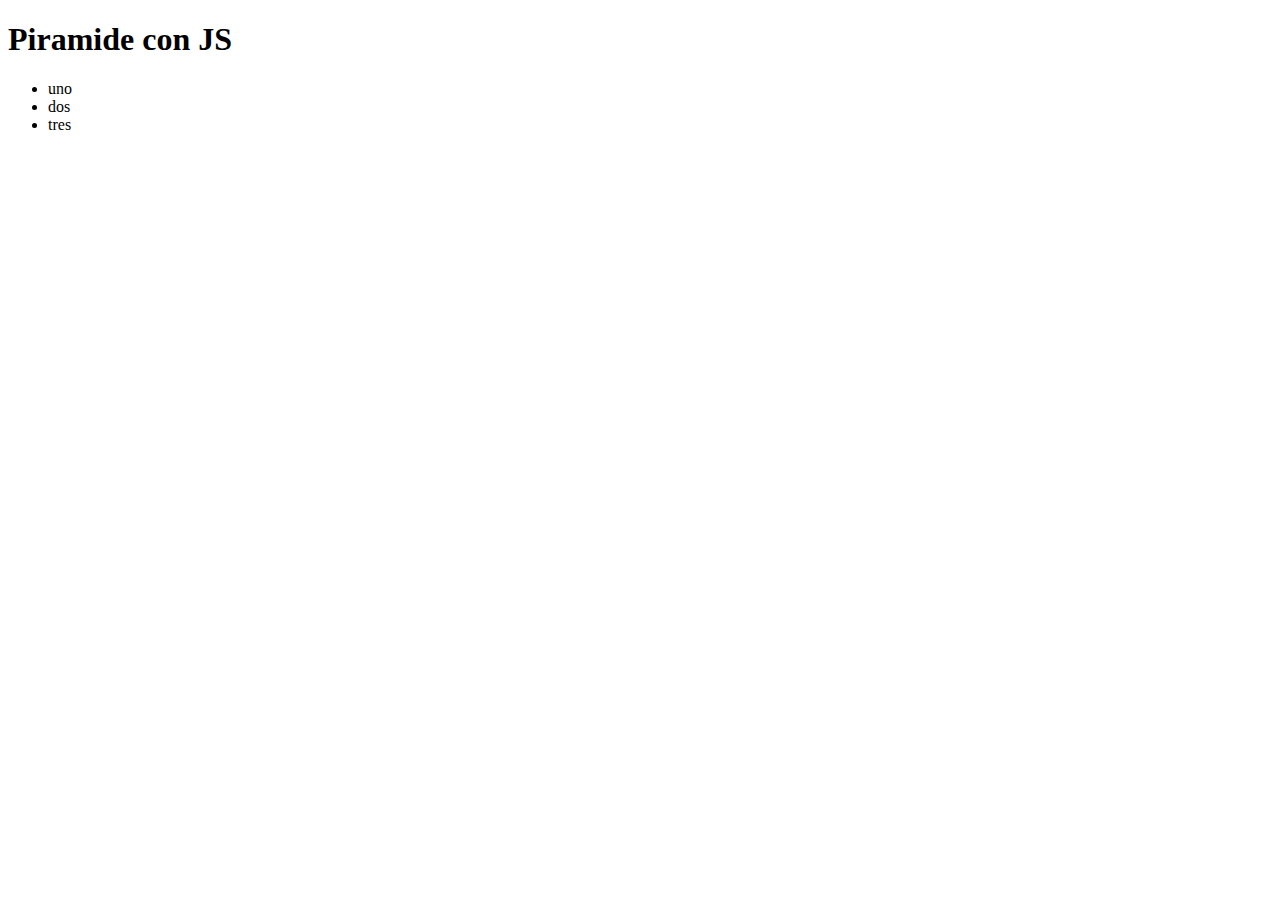
<file: 1 - Piramide/index.html>
<!DOCTYPE html>
<html lang="es">
<head>
    <meta charset="UTF-8">
    <meta name="viewport" content="width=device-width, initial-scale=1.0">
    <title>Piramide con JS</title>
</head>
<body>
    <h1>Piramide con JS</h1>
    <ul id="lista">

    </ul>
    <div class="col"></div>
    <script src="piramide.js"></script>
</body>
</html>
</file>
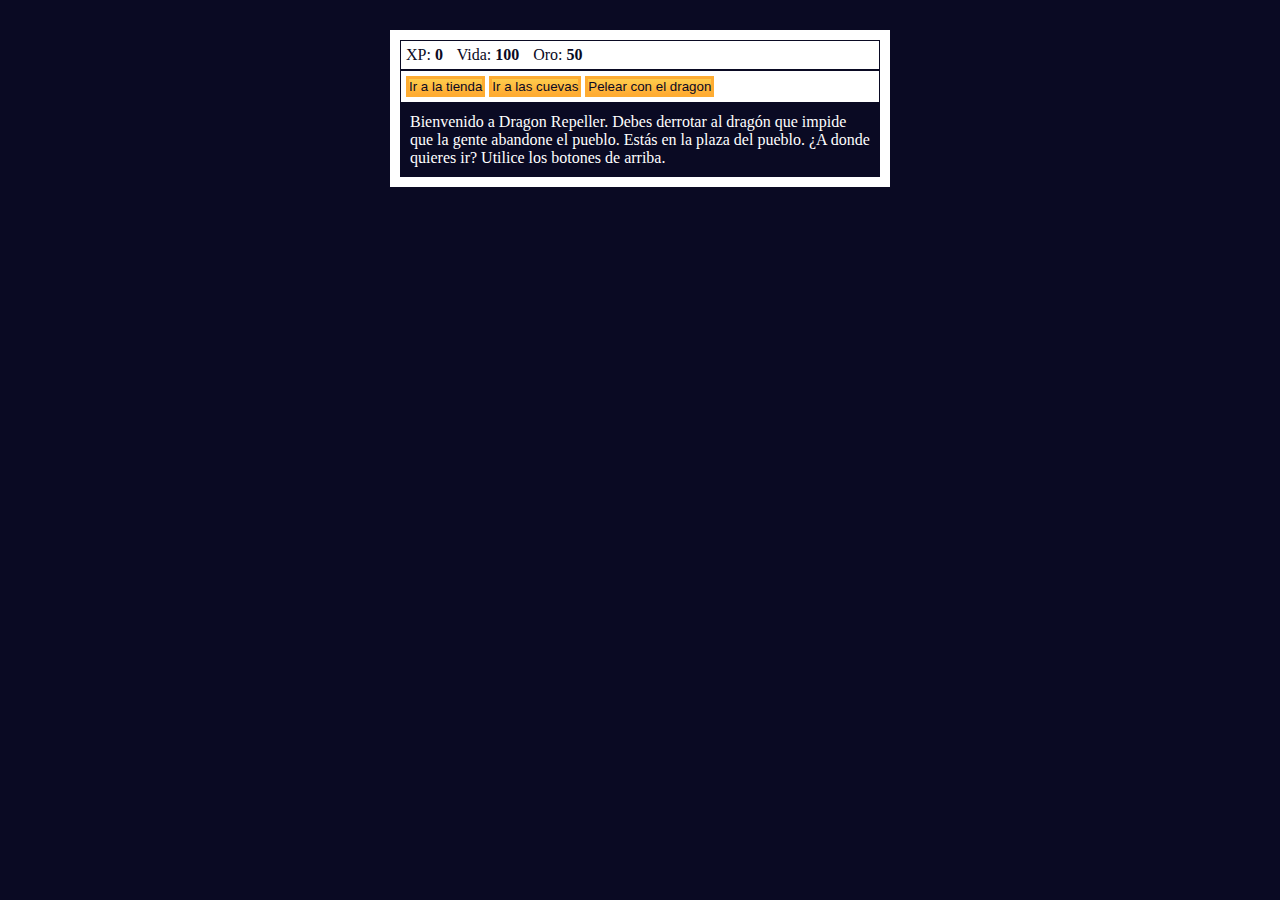
<file: 2 - Role play gamer/index.html>
<!DOCTYPE html>
<html lang="es">
<head>
    <meta charset="UTF-8">
    <meta name="viewport" content="width=device-width, initial-scale=1.0">
    <title>Role play Game</title>
    <link rel="stylesheet" href="styles.css">
</head>
<body>
    <div id="game">
        <div id="stats">
          <span class="stat">XP: <strong><span id="xpText">0</span></strong></span>
          <span class="stat">Vida: <strong><span id="healthText">100</span></strong></span>
          <span class="stat">Oro: <strong><span id="goldText">50</span></strong></span>
        </div>
        <div id="controls">
          <button id="button1">Ir a la tienda</button>
          <button id="button2">Ir a las cuevas</button>
          <button id="button3">Pelear con el dragon</button>
        </div>
        <div id="monsterStats">
          <span class="stat">Nombre del Monstruo: <strong><span id="monsterName"></span></strong></span>
          <span class="stat">Vida: <strong><span id="monsterHealth"></span></strong></span>
        </div>
        <div id="text">
          Bienvenido a Dragon Repeller. Debes derrotar al dragón que impide que la gente abandone el pueblo. Estás en la plaza del pueblo. ¿A donde quieres ir? Utilice los botones de arriba.
        </div>
      </div>
      <script src="./script.js"></script>
</body>
</html>
</file>
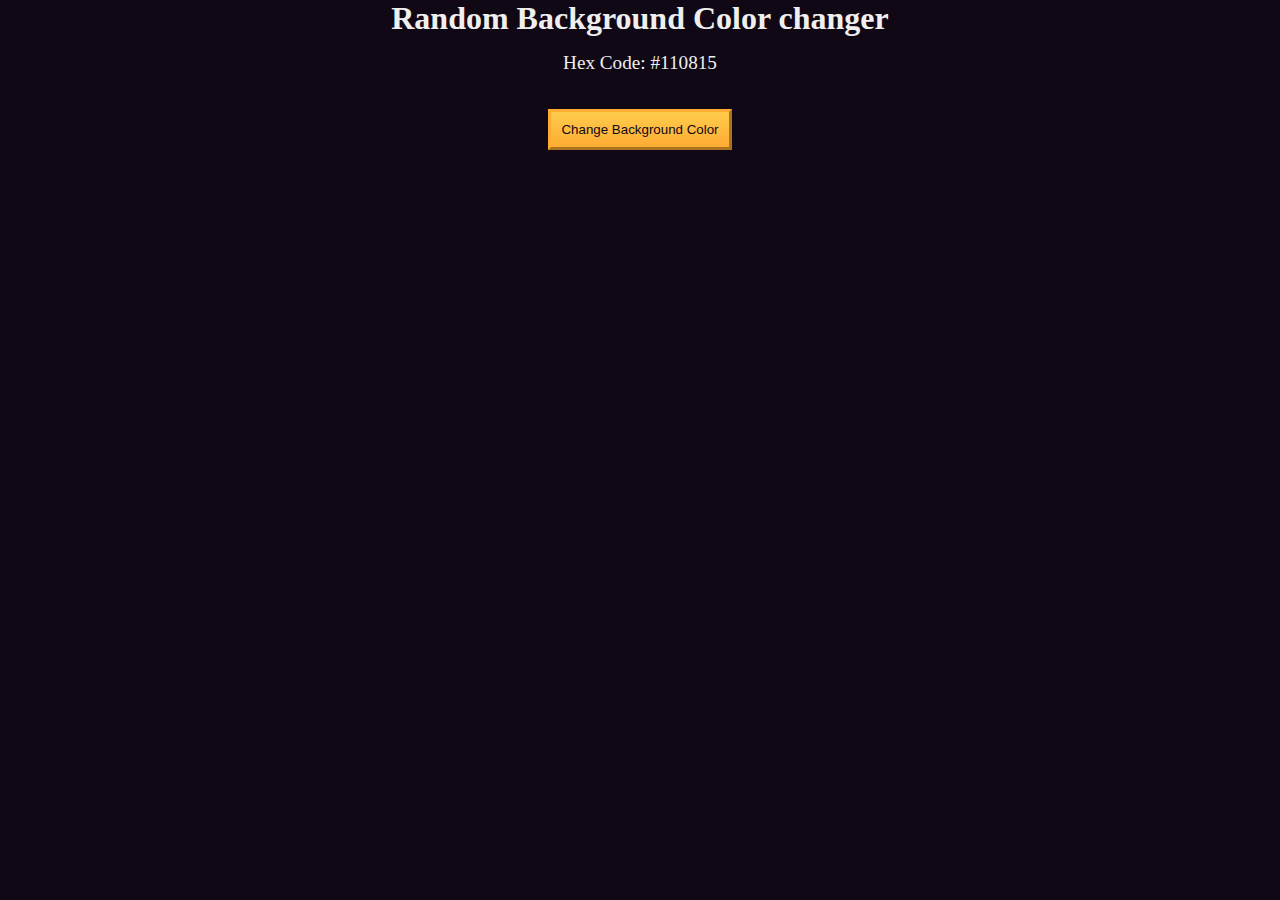
<file: 3 - BackgroundColorRandom/index.html>
<!DOCTYPE html>
<html lang="es">
  <head>
    <meta charset="UTF-8" />
    <meta name="viewport" content="width=device-width, initial-scale=1.0" />
    <title>Build a random background color changer</title>
    <link rel="stylesheet" href="styles.css" />
  </head>
  <body>
    <h1>Random Background Color changer</h1>

    <main>
      <section class="bg-information-container">
        <p>Hex Code: <span id="bg-hex-code">#110815</span></p>
      </section>

      <button class="btn" id="btn">Change Background Color</button>
    </main>
    <script src="script.js"></script>
  </body>
</html>
</file>
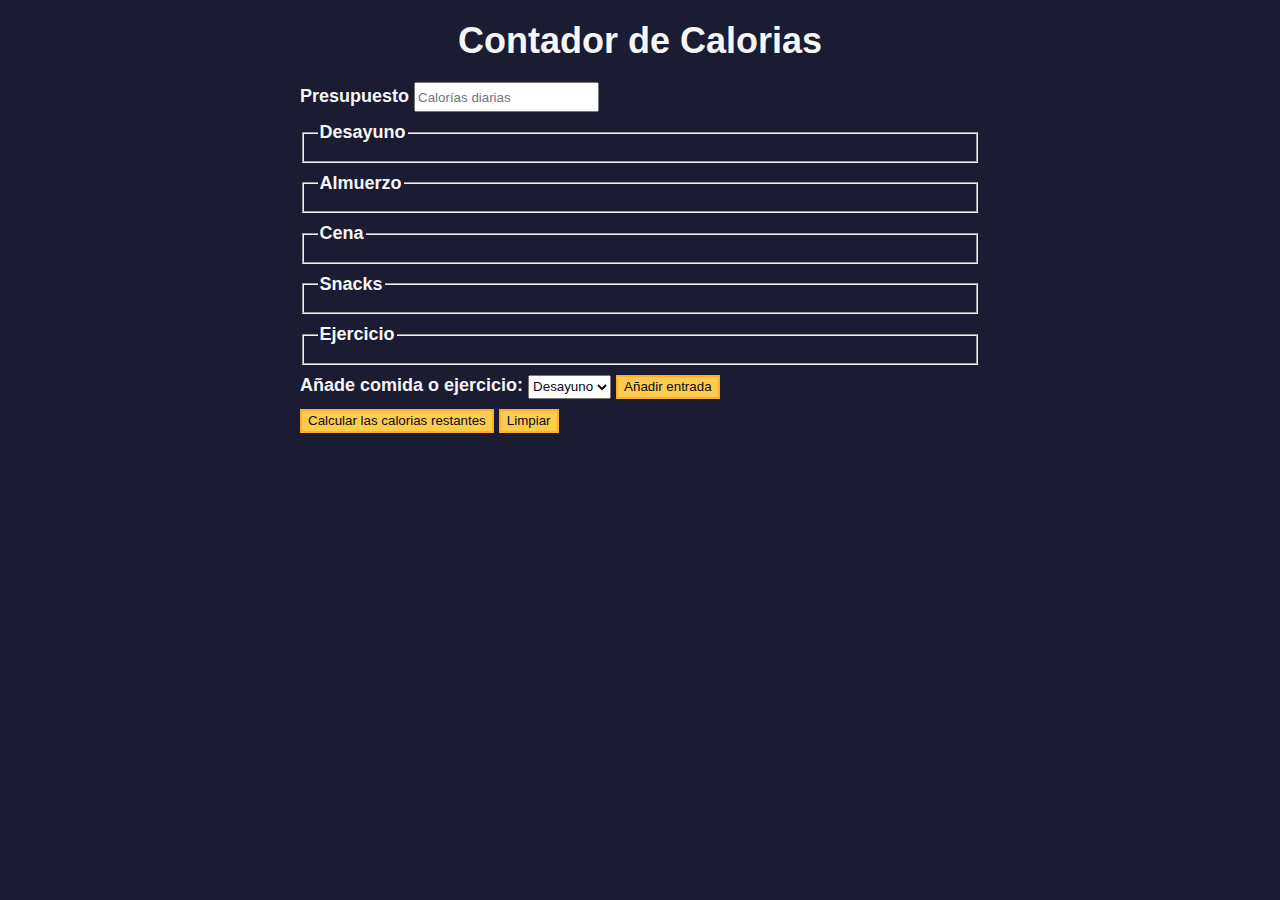
<file: 4 - Form Validation/index.html>
<!DOCTYPE html>
<html lang="es">
  <head>
    <meta charset="utf-8" />
    <meta name="viewport" content="width=device-width, initial-scale=1.0" />
    <link rel="stylesheet" href="styles.css" />
    <title>Contador de Calorias</title>
  </head>
  <body>
    <main>
      <h1>Contador de Calorias</h1>
      <div class="container">
        <form id="calorie-counter">
          <label for="budget">Presupuesto</label>
          <input
            type="number"
            min="0"
            id="budget"
            placeholder="Calorías diarias"
            required
          />
          <fieldset id="breakfast">
            <legend>Desayuno</legend>
            <div class="input-container"></div>
          </fieldset>
          <fieldset id="lunch">
            <legend>Almuerzo</legend>
            <div class="input-container"></div>
          </fieldset>
          <fieldset id="dinner">
            <legend>Cena</legend>
            <div class="input-container"></div>
          </fieldset>
          <fieldset id="snacks">
            <legend>Snacks</legend>
            <div class="input-container"></div>
          </fieldset>
          <fieldset id="exercise">
            <legend>Ejercicio</legend>
            <div class="input-container"></div>
          </fieldset>
          <div class="controls">
            <span>
              <label for="entry-dropdown">Añade comida o ejercicio:</label>
              <select id="entry-dropdown" name="options">
                <option value="breakfast" selected>Desayuno</option>
                <option value="lunch">Almuerzo</option>
                <option value="dinner">Cena</option>
                <option value="snacks">Snacks</option>
                <option value="exercise">Ejercicio</option>
              </select>
              <button type="button" id="add-entry">Añadir entrada</button>
            </span>
          </div>
          <div>
            <button type="submit">
              Calcular las calorias restantes
            </button>
            <button type="button" id="clear">Limpiar</button>
          </div>
        </form>
        <div id="output" class="output hide"></div>
      </div>
    </main>
    <script src="./script.js"></script>
  </body>
</html>
</file>
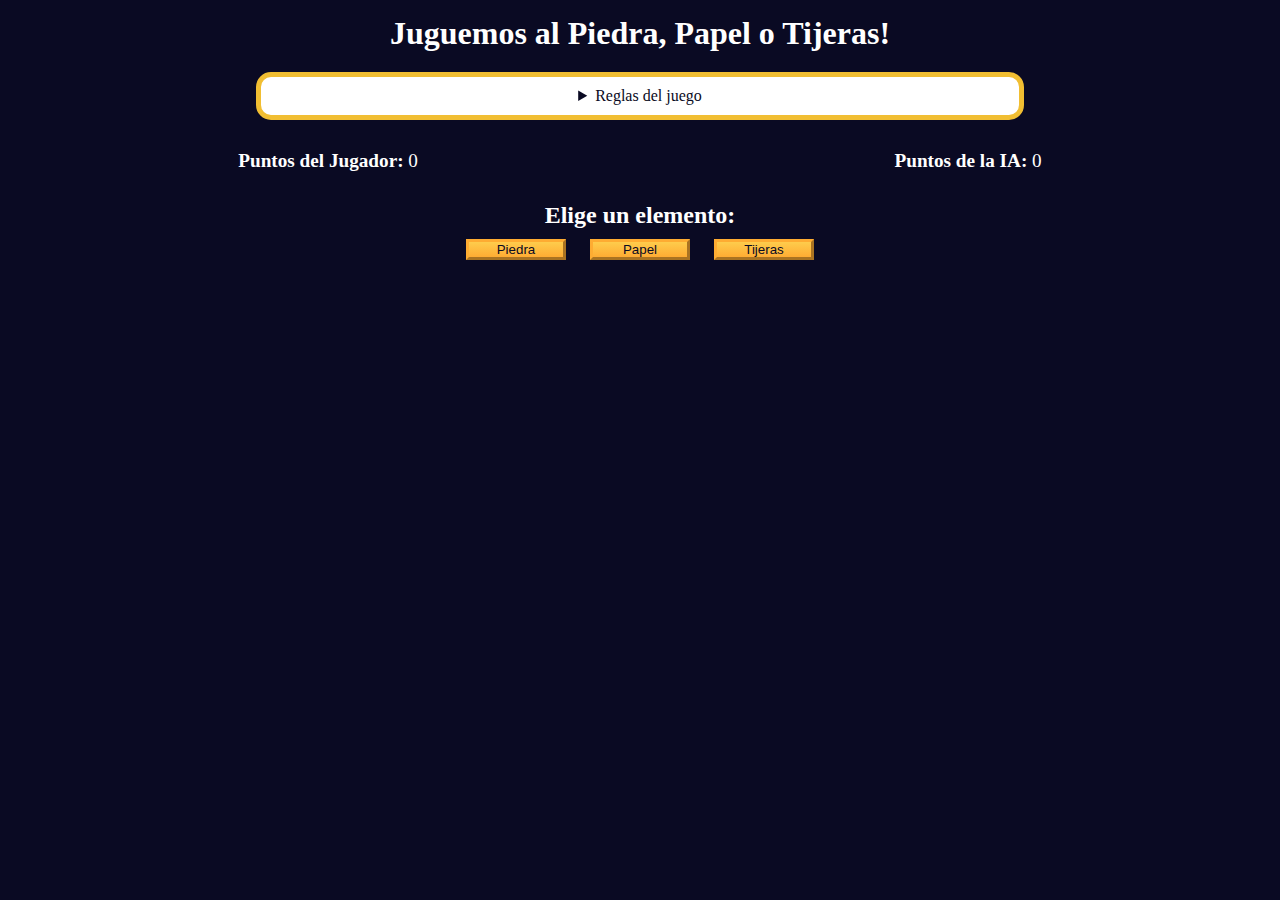
<file: 4 - Juego Piedra-Papel-Tijeras/index.html>
<!DOCTYPE html>
<html lang="es">
  <head>
    <meta charset="UTF-8" />
    <meta name="viewport" content="width=device-width, initial-scale=1.0" />
    <title>Rock, Paper, Scissors game</title>
    <link rel="stylesheet" href="./styles.css" />
  </head>
  <body>
    <h1>Juguemos al Piedra, Papel o Tijeras!</h1>
    <main>
      <details class="rules-container">
        <summary>Reglas del juego</summary>

        <p>Vas a jugar contra la IA.</p>
        <p>Puedes elegir y cambiar entre Pidra, Papel o Tijeras.</p>
        <p>El primero en llegar a 3 puntos gana!</p>

        <p>Aqui hay algunas reglas para ganar puntos:</p>
        <ul>
          <li>Piedra le gana a Tijeras</li>
          <li>Tijeras le gana a Papel</li>
          <li>Papel le gana a Piedra</li>
        </ul>
        <p>
          Si el jugador y la IA eligen el mismo elemento (Ej: Papel y Papel), entonces ninguno gana puntos.
        </p>
      </details>

      <div class="score-container">
        <strong
          >Puntos del Jugador: <span class="score" id="player-score">0</span></strong
        >
        <strong
          >Puntos de la IA:
          <span class="score" id="computer-score">0</span></strong
        >
      </div>

      <section class="options-container">
        <h2>Elige un elemento:</h2>
        <div class="btn-container">
          <button id="piedra-btn" class="btn">Piedra</button>
          <button id="papel-btn" class="btn">Papel</button>
          <button id="tijeras-btn" class="btn">Tijeras</button>
        </div>
      </section>

      <div class="results-container">
        <p id="results-msg"></p>
        <p id="winner-msg"></p>
        <button class="btn" id="reset-game-btn">Jugar denuevo?</button>
      </div>
    </main>
    <script src="./script.js"></script>
  </body>
</html>
</file>
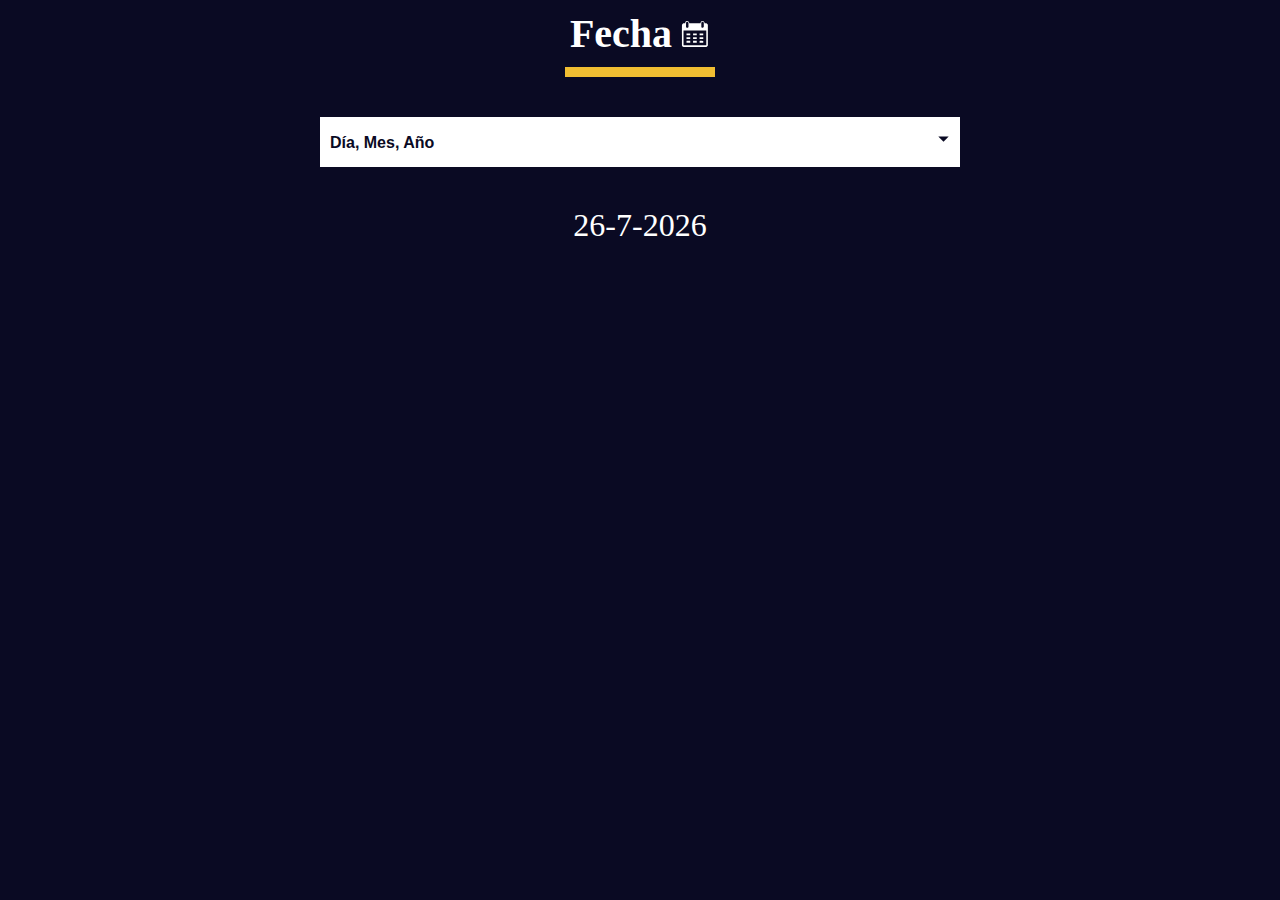
<file: 6 - Calendario/index.html>
<!DOCTYPE html>
<html lang="es">
  <head>
    <meta charset="UTF-8" />
    <meta http-equiv="X-UA-Compatible" content="IE=edge" />
    <meta name="viewport" content="width=device-width, initial-scale=1.0" />
    <title>Formato de fechas</title>
    <link rel="stylesheet" href="styles.css" />
  </head>
  <body>
    <main>
      <div class="title-container">
        <h1 class="title">Fecha</h1>

        <svg
          class="date-svg"
          xmlns="http://www.w3.org/2000/svg"
          version="1.0"
          width="512.000000pt"
          height="512.000000pt"
          viewBox="0 0 512.000000 512.000000"
          preserveAspectRatio="xMidYMid meet"
        >
          <g
            transform="translate(0.000000,512.000000) scale(0.100000,-0.100000)"
            fill="#fff"
            stroke="none"
          >
            <path
              d="M1145 4777 c-71 -24 -120 -54 -164 -102 -59 -64 -83 -124 -89 -216 l-4 -77 -147 -3 c-142 -4 -149 -5 -213 -37 -81 -40 -149 -111 -177 -188 -21 -54 -21 -64 -21 -1789 0 -1725 0 -1735 21 -1789 28 -77 96 -148 177 -188 l67 -33 1950 0 1950 0 67 33 c74 36 133 96 170 170 l23 47 0 1760 0 1760 -23 47 c-37 74 -96 134 -169 170 -63 31 -71 32 -213 36 l-148 4 -4 77 c-8 133 -82 242 -200 297 -54 25 -75 29 -148 29 -94 -1 -151 -20 -220 -75 -75 -59 -130 -181 -130 -287 l0 -43 -954 0 -954 0 -7 74 c-12 137 -89 251 -201 303 -66 30 -179 39 -239 20z m209 -164 c23 -16 52 -49 66 -73 l25 -45 0 -365 0 -365 -28 -47 c-30 -52 -88 -92 -149 -103 -54 -10 -137 17 -175 57 -65 69 -64 60 -61 471 l3 373 27 41 c17 26 45 50 80 68 71 35 151 31 212 -12z m2594 11 c41 -20 59 -37 82 -78 l30 -51 0 -360 c0 -329 -2 -364 -19 -401 -36 -79 -137 -133 -222 -119 -57 10 -125 58 -151 107 -23 42 -23 50 -26 388 -3 377 -1 403 51 465 62 76 162 95 255 49z m537 -2717 l0 -1239 -24 -19 c-23 -19 -67 -19 -1916 -19 -1849 0 -1893 0 -1916 19 l-24 19 -3 1241 -2 1241 1942 -2 1943 -3 0 -1238z"
            />
            <path
              d="M1112 2493 l3 -158 318 -3 317 -2 0 160 0 160 -320 0 -321 0 3 -157z"
            />
            <path
              d="M2230 2490 l0 -160 315 0 315 0 0 160 0 160 -315 0 -315 0 0 -160z"
            />
            <path
              d="M3342 2493 l3 -158 310 0 310 0 3 158 3 157 -316 0 -316 0 3 -157z"
            />
            <path
              d="M1110 1855 l0 -155 320 0 320 0 0 155 0 155 -320 0 -320 0 0 -155z"
            />
            <path
              d="M2230 1855 l0 -155 315 0 315 0 0 155 0 155 -315 0 -315 0 0 -155z"
            />
            <path
              d="M3340 1855 l0 -155 315 0 315 0 0 155 0 155 -315 0 -315 0 0 -155z"
            />
            <path
              d="M1117 1383 c-4 -3 -7 -78 -7 -165 l0 -158 320 0 320 0 0 165 0 165 -313 0 c-173 0 -317 -3 -320 -7z"
            />
            <path
              d="M2230 1225 l0 -165 315 0 315 0 0 165 0 165 -315 0 -315 0 0 -165z"
            />
            <path
              d="M3347 1383 c-4 -3 -7 -78 -7 -165 l0 -158 315 0 315 0 -2 163 -3 162 -306 3 c-168 1 -308 -1 -312 -5z"
            />
          </g>
        </svg>
      </div>
      <div class="divider"></div>

      <div class="dropdown-container">
        <select name="date-options" id="date-options">
          <option value="dd-mm-yyyy">Día, Mes, Año</option>
          <option value="yyyy-mm-dd">Año, Mes, Día</option>
          <option value="mm-dd-yyyy-h-mm">
            Mes, Día, Año, Hora, Minutos
          </option>
        </select>
        <div class="select-icon">
          <svg
            class="icon"
            xmlns="http://www.w3.org/2000/svg"
            width="25"
            height="35"
            viewBox="0 0 24 24"
          >
            <rect x="0" fill="none" width="24" height="24" />

            <g>
              <path d="M7 10l5 5 5-5" />
            </g>
          </svg>
        </div>
      </div>

      <p id="fecha-actual"></p>
    </main>

    <script src="./script.js"></script>
  </body>
</html>
</file>
<file: 2 - Role play gamer/styles.css>
*{
    margin: 0;
    padding: 0;
    box-sizing: border-box;
}
body {
    background-color: #0a0a23;
  }
  
  #text {
    background-color: #0a0a23;
    color: #ffffff;
    padding: 10px;
  }
  
  #game {
    max-width: 500px;
    max-height: 400px;
    background-color: #ffffff;
    color: #ffffff;
    margin: 30px auto 0px;
    padding: 10px;
  }
  
  #controls,
  #stats {
    border: 1px solid #0a0a23;
    padding: 5px;
    color: #0a0a23;
  }
  
  #monsterStats {
    display: none;
    border: 1px solid #0a0a23;
    padding: 5px;
    color: #ffffff;
    background-color: #c70d0d;
  }
  
  .stat {
    padding-right: 10px;
  }
  
  button {
    cursor: pointer;
    color: #0a0a23;
    background-color: #feac32;
    background-image: linear-gradient(#fecc4c, #ffac33);
    border: 3px solid #feac32;
  }
</file>
<file: 3 - BackgroundColorRandom/styles.css>
*,
*::before,
*::after {
  margin: 0;
  padding: 0;
  box-sizing: border-box;
}

:root {
  --yellow: #f1be32;
  --golden-yellow: #feac32;
  --dark-purple: #110815;
  --light-grey: #efefef;
}

body {
  background-color: var(--dark-purple);
  color: var(--light-grey);
  text-align: center;
}

.bg-information-container {
  margin: 15px 0 25px;
  font-size: 1.2rem;
}

.btn {
  cursor: pointer;
  padding: 10px;
  margin: 10px;
  color: var(--dark-purple);
  background-color: var(--golden-yellow);
  background-image: linear-gradient(#fecc4c, #ffac33);
  border-color: var(--golden-yellow);
  border-width: 3px;
}

.btn:hover {
  background-image: linear-gradient(#ffcc4c, #f89808);
}
</file>
<file: 4 - Form Validation/styles.css>
:root {
    --light-grey: #f5f6f7;
    --dark-blue: #0a0a23;
    --fcc-blue: #1b1b32;
    --light-yellow: #fecc4c;
    --dark-yellow: #feac32;
    --light-pink: #ffadad;
    --dark-red: #850000;
    --light-green: #acd157;
  }
  
  body {
    font-family: "Lato", Helvetica, Arial, sans-serif;
    font-size: 18px;
    background-color: var(--fcc-blue);
    color: var(--light-grey);
  }
  
  h1 {
    text-align: center;
  }
  
  .container {
    width: 90%;
    max-width: 680px;
  }
  
  h1,
  .container,
  .output {
    margin: 20px auto;
  }
  
  label,
  legend {
    font-weight: bold;
  }
  
  .input-container {
    display: flex;
    flex-direction: column;
  }
  
  button {
    cursor: pointer;
    text-decoration: none;
    background-color: var(--light-yellow);
    border: 2px solid var(--dark-yellow);
  }
  
  button,
  input,
  select {
    min-height: 24px;
    color: var(--dark-blue);
  }
  
  fieldset,
  label,
  button,
  input,
  select {
    margin-bottom: 10px;
  }
  
  .output {
    border: 2px solid var(--light-grey);
    padding: 10px;
    text-align: center;
  }
  
  .hide {
    display: none;
  }
  
  .output span {
    font-weight: bold;
    font-size: 1.2em;
  }
  
  .surplus {
    color: var(--light-pink);
  }
  
  .deficit {
    color: var(--light-green);
  }
</file>
<file: 4 - Juego Piedra-Papel-Tijeras/styles.css>
*,
*::before,
*::after {
  margin: 0;
  padding: 0;
  box-sizing: border-box;
}

:root {
  --very-dark-blue: #0a0a23;
  --white: #ffffff;
  --yellow: #f1be32;
  --golden-yellow: #feac32;
}

body {
  background-color: var(--very-dark-blue);
  text-align: center;
  color: var(--white);
}

h1 {
  margin: 15px 0 20px;
}

.btn {
  cursor: pointer;
  width: 100px;
  margin: 10px;
  color: var(--very-dark-blue);
  background-color: var(--golden-yellow);
  background-image: linear-gradient(#fecc4c, #ffac33);
  border-color: var(--golden-yellow);
  border-width: 3px;
}

.btn:hover {
  background-image: linear-gradient(#ffcc4c, #f89808);
}

.rules-container {
  padding: 10px 0;
  margin: auto;
  border-radius: 15px;
  border: 5px solid var(--yellow);
  background-color: var(--white);
  color: var(--very-dark-blue);
}

.rules-container ul {
  list-style-type: none;
}

.rules-container p {
  margin: 10px 0;
}

@media (min-width: 760px) {
  .rules-container {
    width: 60%;
  }
}

.score-container {
  display: flex;
  justify-content: space-around;
  margin: 30px 0;
  font-size: 1.2rem;
}

.score {
  font-weight: 500;
}

.results-container {
  font-size: 1.3rem;
  margin: 15px 0;
}

#winner-msg {
  margin-top: 25px;
}

#reset-game-btn {
  display: none;
  margin: 20px auto;
}
</file>
<file: 6 - Calendario/styles.css>
*,
*::before,
*::after {
  margin: 0;
  padding: 0;
  box-sizing: border-box;
}

:root {
  --dark-grey: #0a0a23;
  --white: #ffffff;
  --yellow: #f1be32;
}

body {
  color: var(--white);
  background-color: var(--dark-grey);
}

.title-container {
  margin: 10px 0;
  display: flex;
  align-items: center;
  justify-content: center;
  gap: 8px;
}

.title {
  font-size: 2.5rem;
}

.date-svg {
  width: 30px;
  height: 30px;
}

.divider {
  margin: auto;
  width: 150px;
  height: 10px;
  background-color: var(--yellow);
}

.dropdown-container {
  width: 50%;
  margin: 40px auto;
  position: relative;
}

select {
  display: block;
  margin: 20px auto 0;
  width: 100%;
  height: 50px;
  font-size: 100%;
  font-weight: bold;
  cursor: pointer;
  background-color: var(--white);
  border: none;
  color: var(--dark-grey);
  appearance: none;
  padding: 10px;
  padding-right: 38px;
  -webkit-appearance: none;
  -moz-appearance: none;
  transition: color 0.3s ease, background-color 0.3s ease,
    border-bottom-color 0.3s ease;
}

.select-icon {
  position: absolute;
  top: 4px;
  right: 4px;
  width: 30px;
  height: 36px;
  pointer-events: none;
  padding-left: 5px;
  transition: background-color 0.3s ease, border-color 0.3s ease;
}

.select-icon svg.icon {
  transition: fill 0.3s ease;
  fill: var(--dark-grey);
}

#fecha-actual {
  font-size: 2rem;
  text-align: center;
}

@media (max-width: 375px) {
  .title {
    font-size: 2rem;
  }

  .dropdown-container {
    width: 80%;
  }

  .date-svg {
    display: none;
  }
}
</file>
